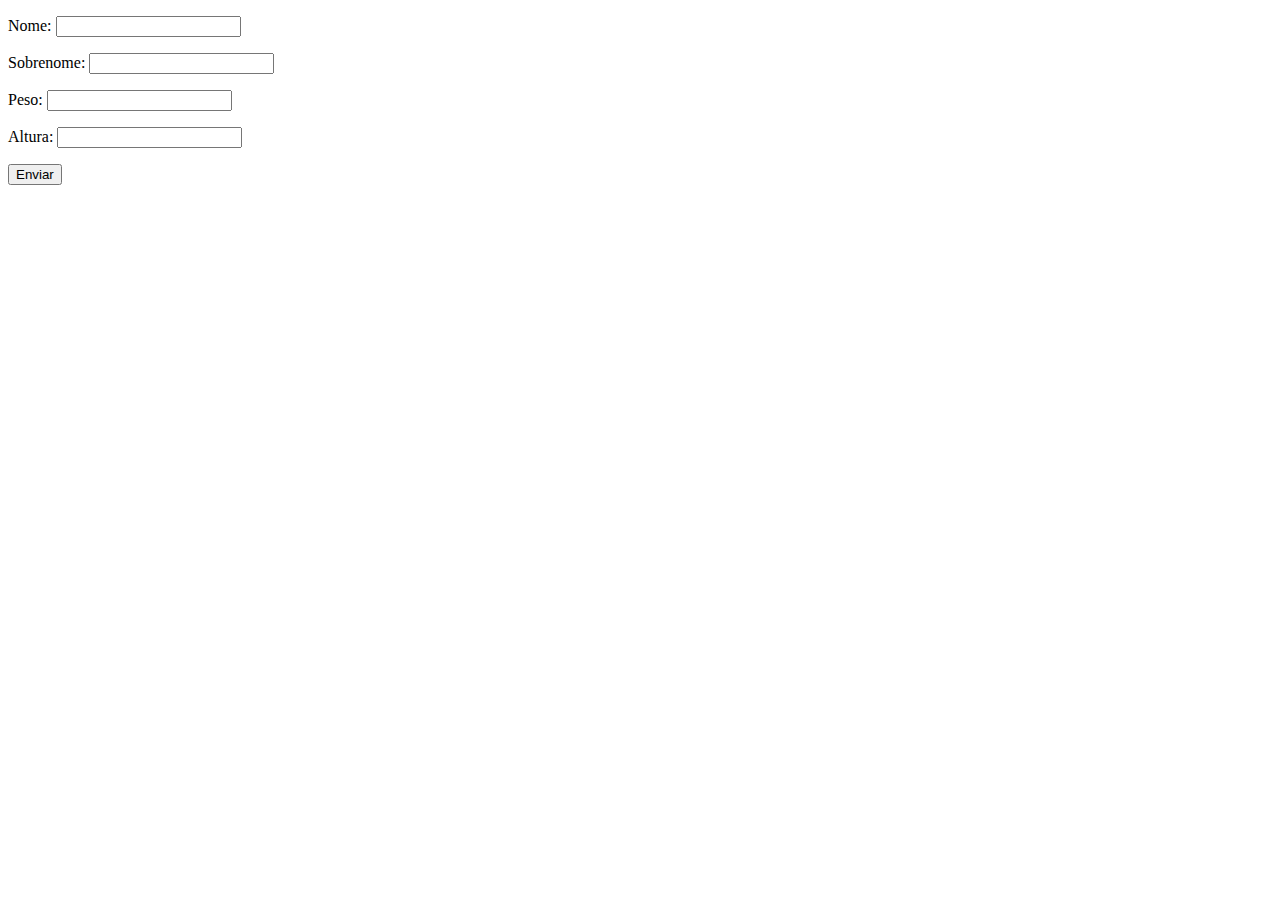
<file: aula20/index.html>
<!DOCTYPE html>
<html lang="pt-BR">
<head>
    <meta charset="UTF-8">
    <title>Exercício</title>
</head>
<body>
    <form class="form" action="" method="get">
        <p>Nome: <input type="text" class="nome"></p>
        <p>Sobrenome: <input type="text" class="sobrenome"></p>
        <p>Peso: <input type="text" class="peso"></p>
        <p>Altura: <input type="text" class="altura"></p>
        <button>Enviar</button>
    </form>
    <div class="resultado"></div>

    <script src="js/script.js"></script>
</body>
</html>
</file>
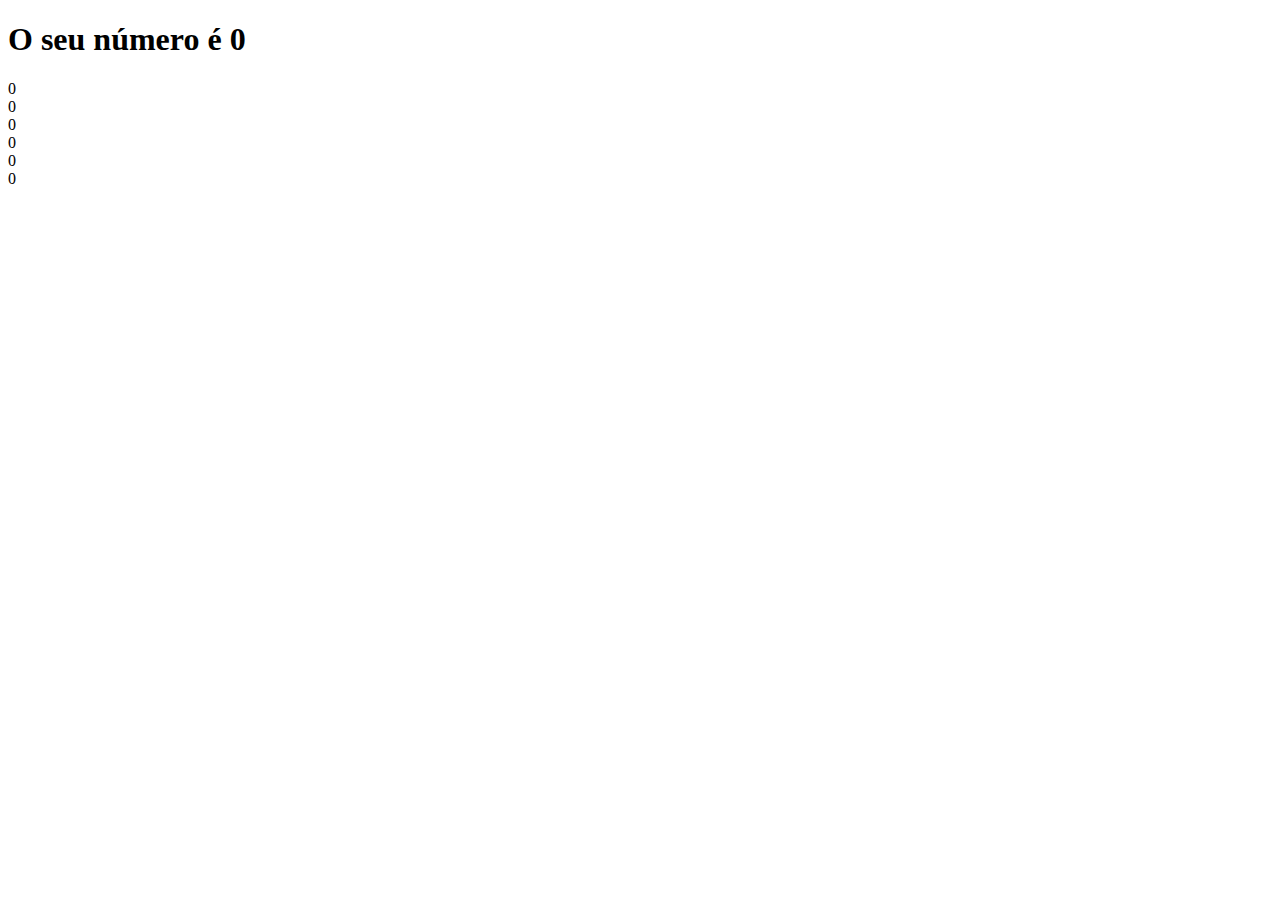
<file: aula15/ex/index.html>
<!DOCTYPE html>
<html lang="pt-BR">

<head>
    <meta charset="UTF-8">
    <title>Exercícios</title>
</head>

<body>
    <section>
        <h1>O seu número é <span id="numero-titulo">0</span></h1>
        <div><span id="raizQuadrada">0</span></div>
        <div><span id="inteiro">0</span></div>
        <div><span id="seNan">0</span></div>
        <div><span id="arredondarMenos">0</span></div>
        <div><span id="arredondarMais">0</span></div>
        <div><span id="formatoDuasCasas">0</span></div>
    </section>

    <script src="js/script.js"></script>
</body>

</html>
</file>
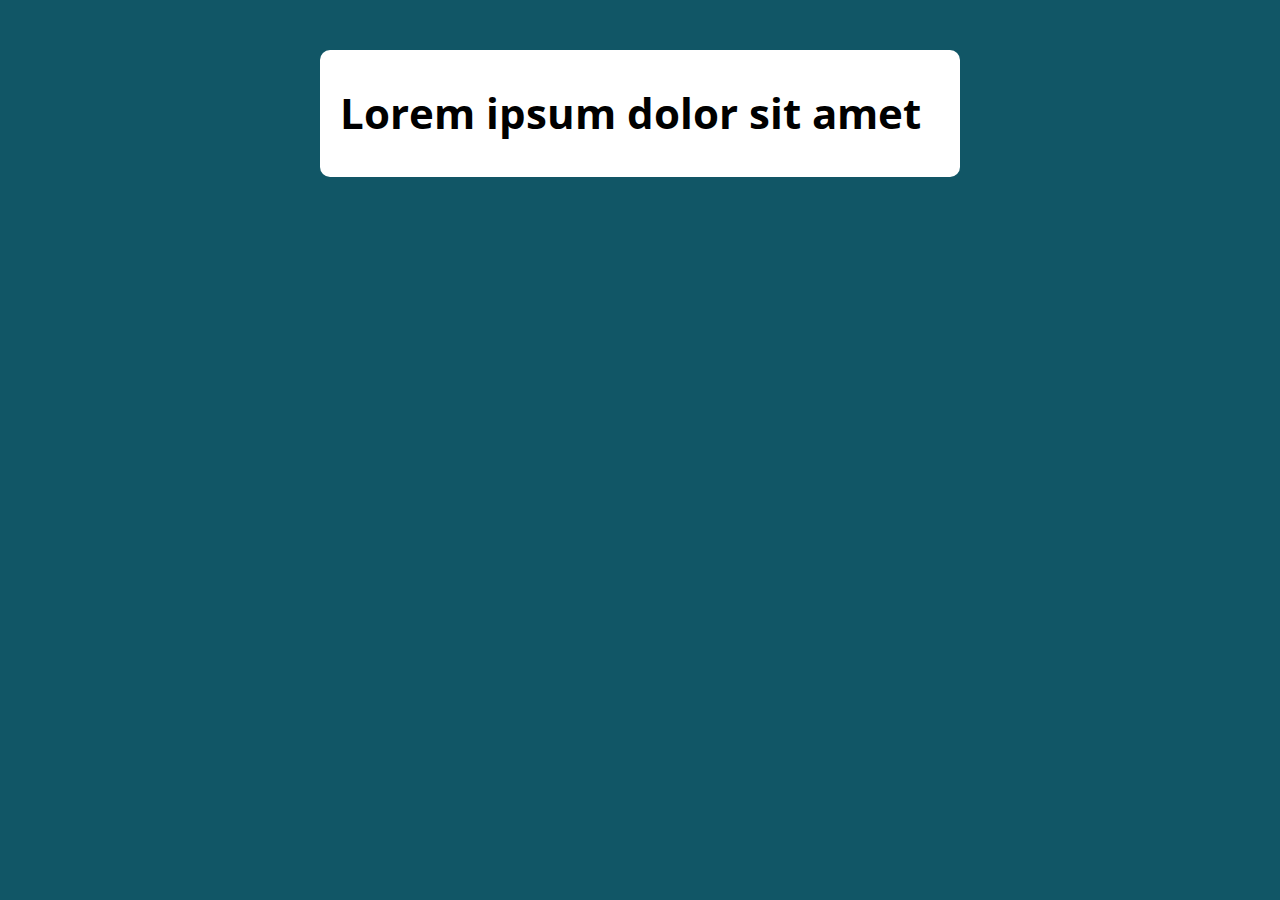
<file: aula30/01_modelo/index.html>
<!DOCTYPE html>
<html lang="pt-BR">

<head>
  <meta charset="UTF-8">
  <meta name="viewport" content="width=device-width, initial-scale=1.0">
  <meta http-equiv="X-UA-Compatible" content="ie=edge">
  <title>Modelo</title>
  <link rel="stylesheet" href="./assets/css/style.css">
</head>

<body>

  <section class="container">
    <div></div>
    <h1 id="#texto">Lorem ipsum dolor sit amet</h1>

  </section>

  <script src="./assets/js/main.js"></script>
</body>

</html>
</file>
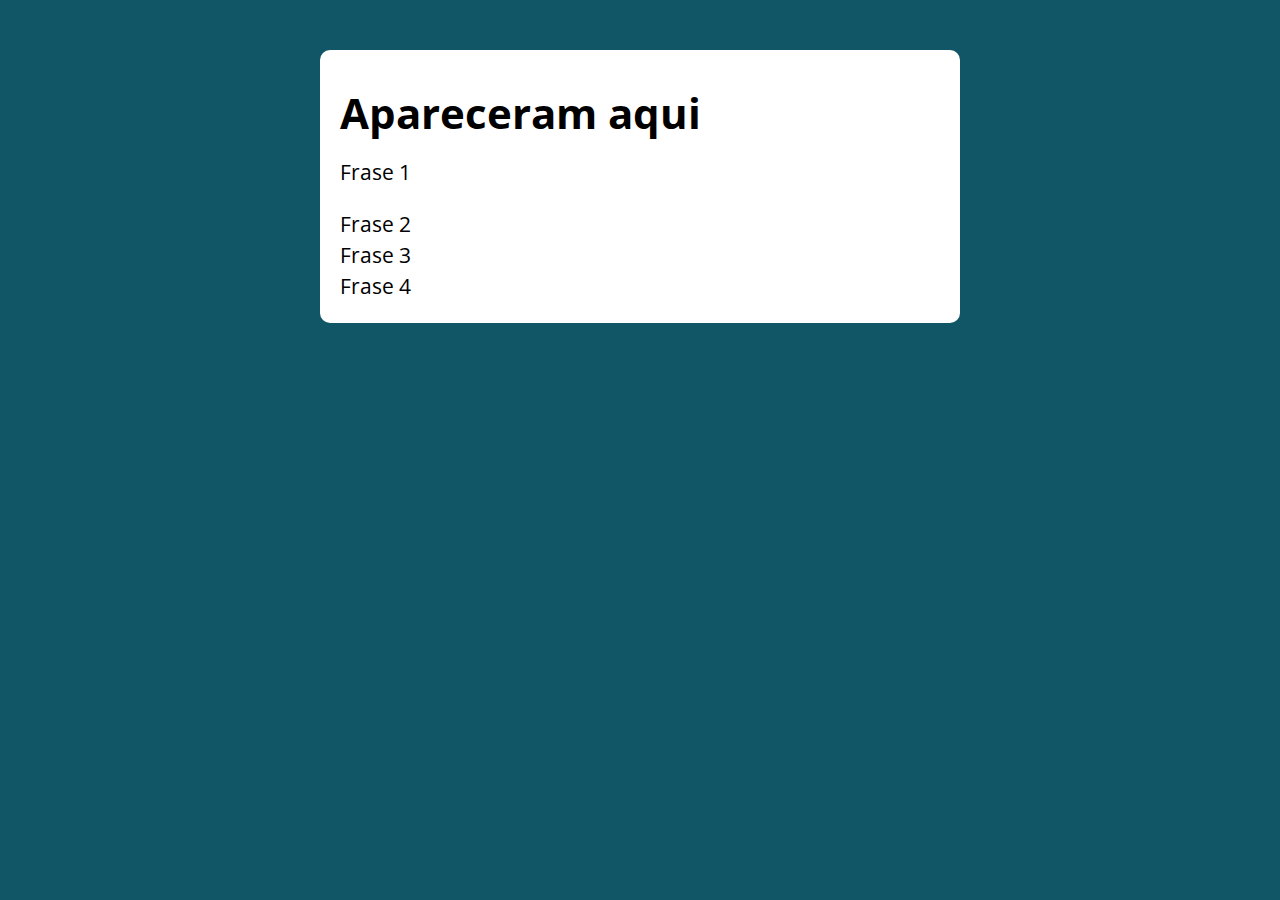
<file: aula35/01_modelo/index.html>
<!DOCTYPE html>
<html lang="pt-BR">

<head>
  <meta charset="UTF-8">
  <meta name="viewport" content="width=device-width, initial-scale=1.0">
  <meta http-equiv="X-UA-Compatible" content="ie=edge">
  <title>Modelo</title>
  <link rel="stylesheet" href="./assets/css/style.css">
</head>

<body>

  <section class="container">
    <h1>Apareceram aqui</h1>
    <!-- AQUI  -->

  </section>

  <script src="./assets/js/main.js"></script>
</body>

</html>
</file>
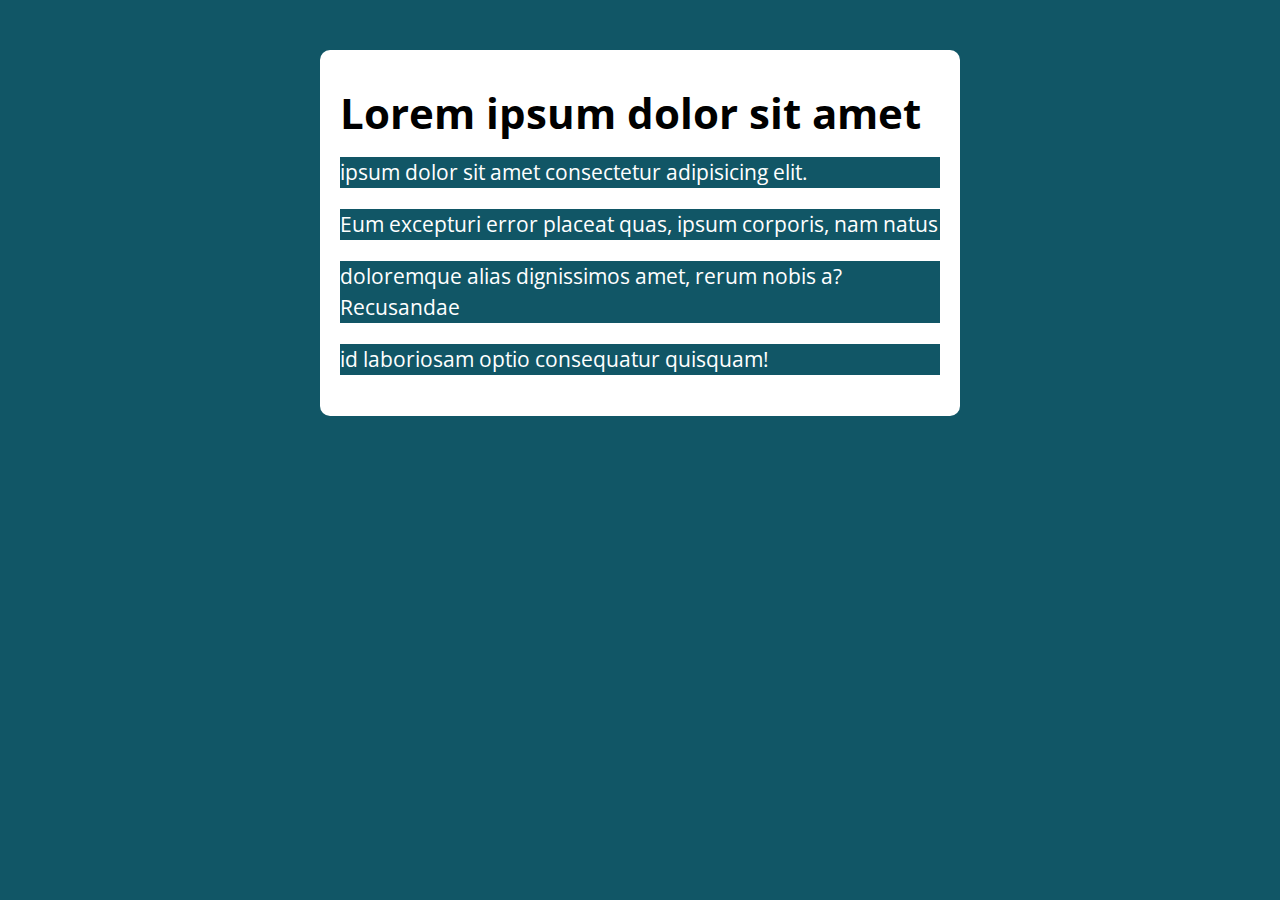
<file: aula38/01_modelo/index.html>
<!DOCTYPE html>
<html lang="pt-BR">

<head>
  <meta charset="UTF-8">
  <meta name="viewport" content="width=device-width, initial-scale=1.0">
  <meta http-equiv="X-UA-Compatible" content="ie=edge">
  <title>Modelo</title>
  <link rel="stylesheet" href="./assets/css/style.css">
</head>

<body>

  <section class="container">
    <h1>Lorem ipsum dolor sit amet</h1>
    <div class="paragrafos">
      <p> ipsum dolor sit amet consectetur adipisicing elit.</p>
      <p> Eum excepturi error placeat quas, ipsum corporis, nam natus</p>
      <p> doloremque alias dignissimos amet, rerum nobis a? Recusandae</p>
      <p> id laboriosam optio consequatur quisquam!</p>
    </div>
  </section>

  <script src="./assets/js/main.js"></script>
</body>

</html>
</file>
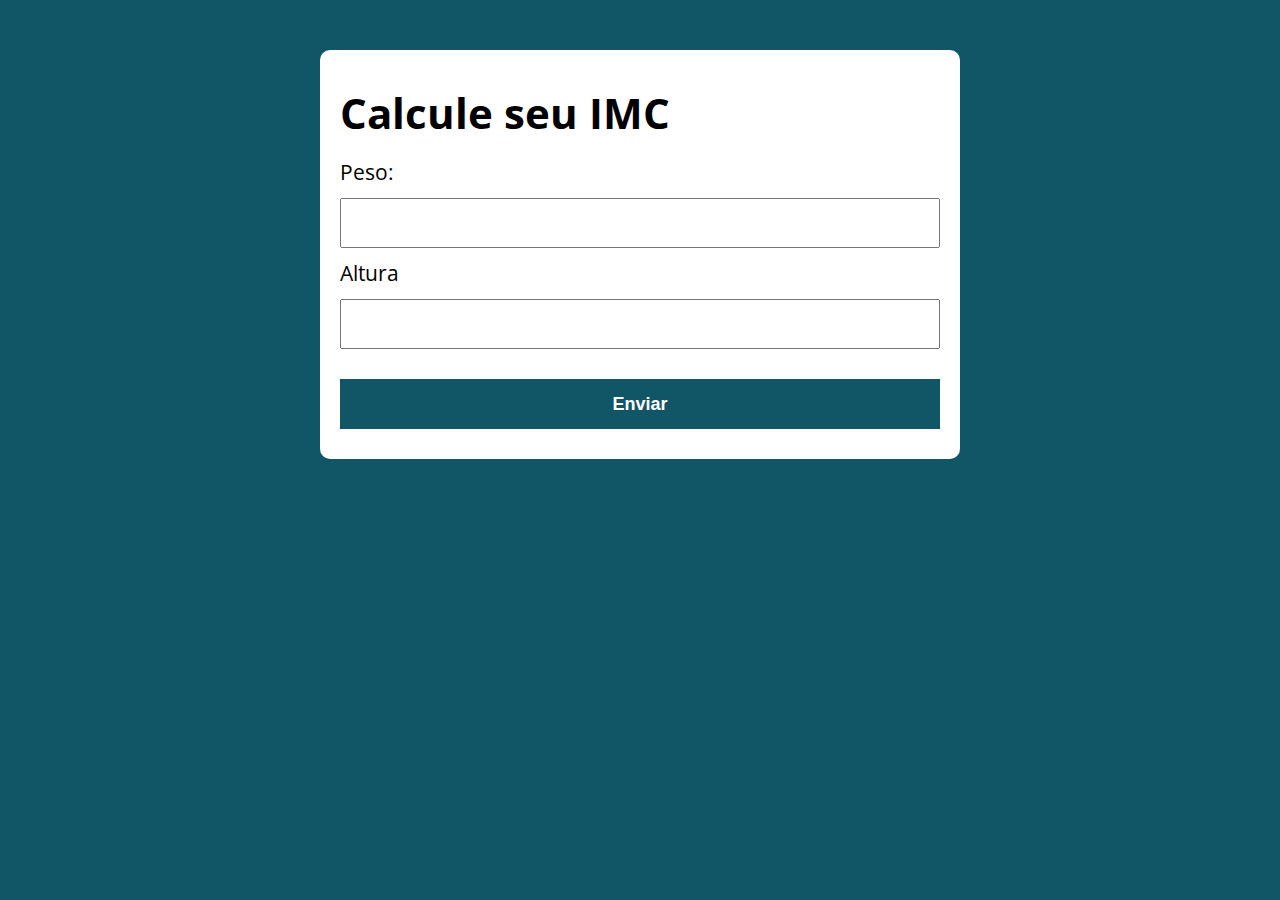
<file: aula26/Execício modelo/modelo/index.html>
<!DOCTYPE html>
<html lang="pt-BR">

<head>
  <meta charset="UTF-8">
  <meta name="viewport" content="width=device-width, initial-scale=1.0">
  <meta http-equiv="X-UA-Compatible" content="ie=edge">
  <title>Calcule seu IMC</title>
  <link rel="stylesheet" href="./assets/css/style.css">
</head>

<body>

  <section class="container">
    <h1>Calcule seu IMC</h1>

    <form id="formulario" action="/" class="form" method="POST">
      <label for="peso">Peso:</label>
      <input type="text" name="peso" id="peso">
      <label for="altura">Altura</label>
      <input type="text" name="altura" id="altura">
      <button type="submit" >Enviar</button>
    </form>

    <div id="resultado"></div>
  </section>

  <script src="./assets/js/main.js"></script>
</body>

</html>
</file>
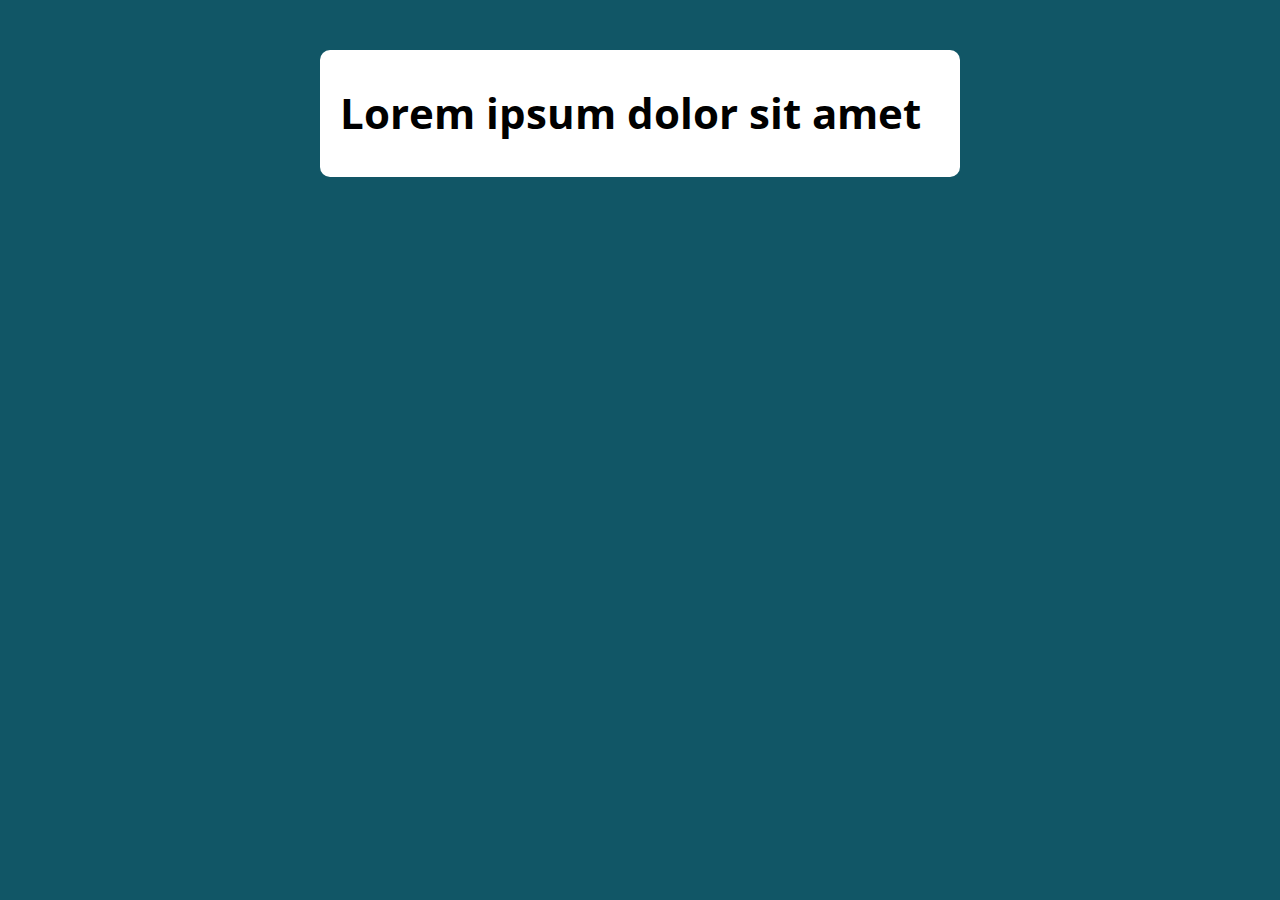
<file: aula30/exercico/01_modelo/index.html>
<!DOCTYPE html>
<html lang="pt-BR">

<head>
  <meta charset="UTF-8">
  <meta name="viewport" content="width=device-width, initial-scale=1.0">
  <meta http-equiv="X-UA-Compatible" content="ie=edge">
  <title>Modelo</title>
  <link rel="stylesheet" href="./assets/css/style.css">
</head>

<body>

  <section class="container">
    <h1>Lorem ipsum dolor sit amet</h1>
  </section>

  <script src="./assets/js/main.js"></script>
</body>

</html>
</file>
<file: aula30/01_modelo/assets/css/style.css>
@import url('https://fonts.googleapis.com/css?family=Open+Sans:400,700&display=swap');
:root {
  --primary-color: rgb(17, 86, 102);
  --primary-color-darker: rgb(9, 48, 56);
}

* {
  box-sizing: border-box;
  outline: 0;
}

body {
  margin: 0;
  padding: 0;
  background: var(--primary-color);
  font-family: 'Open sans', sans-serif;
  font-size: 1.3em;
  line-height: 1.5em;
}

.container {
  max-width: 640px;
  margin: 50px auto;
  background: #fff;
  padding: 20px;
  border-radius: 10px;
}

form input, form label, form button {
  display: block;
  width: 100%;
  margin-bottom: 10px;
}

form input {
  font-size: 24px;
  height: 50px;
  padding: 0 20px;
}

form input:focus {
  outline: 1px solid var(--primary-color);
}

form button {
  border: none;
  background: var(--primary-color);
  color: #fff;
  font-size: 18px;
  font-weight: 700;
  height: 50px;
  cursor: pointer;
  margin-top: 30px;
}

form button:hover {
  background: var(--primary-color-darker);
}
</file>
<file: aula35/01_modelo/assets/css/style.css>
@import url('https://fonts.googleapis.com/css?family=Open+Sans:400,700&display=swap');
:root {
  --primary-color: rgb(17, 86, 102);
  --primary-color-darker: rgb(9, 48, 56);
}

* {
  box-sizing: border-box;
  outline: 0;
}

body {
  margin: 0;
  padding: 0;
  background: var(--primary-color);
  font-family: 'Open sans', sans-serif;
  font-size: 1.3em;
  line-height: 1.5em;
}

.container {
  max-width: 640px;
  margin: 50px auto;
  background: #fff;
  padding: 20px;
  border-radius: 10px;
}

form input, form label, form button {
  display: block;
  width: 100%;
  margin-bottom: 10px;
}

form input {
  font-size: 24px;
  height: 50px;
  padding: 0 20px;
}

form input:focus {
  outline: 1px solid var(--primary-color);
}

form button {
  border: none;
  background: var(--primary-color);
  color: #fff;
  font-size: 18px;
  font-weight: 700;
  height: 50px;
  cursor: pointer;
  margin-top: 30px;
}

form button:hover {
  background: var(--primary-color-darker);
}
</file>
<file: aula38/01_modelo/assets/css/style.css>
@import url('https://fonts.googleapis.com/css?family=Open+Sans:400,700&display=swap');
:root {
  --primary-color: rgb(17, 86, 102);
  --primary-color-darker: rgb(9, 48, 56);
}

* {
  box-sizing: border-box;
  outline: 0;
}

body {
  margin: 0;
  padding: 0;
  background: var(--primary-color);
  font-family: 'Open sans', sans-serif;
  font-size: 1.3em;
  line-height: 1.5em;
}

.container {
  max-width: 640px;
  margin: 50px auto;
  background: #fff;
  padding: 20px;
  border-radius: 10px;
}

form input, form label, form button {
  display: block;
  width: 100%;
  margin-bottom: 10px;
}

form input {
  font-size: 24px;
  height: 50px;
  padding: 0 20px;
}

form input:focus {
  outline: 1px solid var(--primary-color);
}

form button {
  border: none;
  background: var(--primary-color);
  color: #fff;
  font-size: 18px;
  font-weight: 700;
  height: 50px;
  cursor: pointer;
  margin-top: 30px;
}

form button:hover {
  background: var(--primary-color-darker);
}
</file>
<file: aula26/Execício modelo/modelo/assets/css/style.css>
@import url('https://fonts.googleapis.com/css?family=Open+Sans:400,700&display=swap');
:root {
  --primary-color: rgb(17, 86, 102);
  --primary-color-darker: rgb(9, 48, 56);
}

* {
  box-sizing: border-box;
  outline: 0;
}

body {
  margin: 0;
  padding: 0;
  background: var(--primary-color);
  font-family: 'Open sans', sans-serif;
  font-size: 1.3em;
  line-height: 1.5em;
}

.container {
  max-width: 640px;
  margin: 50px auto;
  background: #fff;
  padding: 20px;
  border-radius: 10px;
}

form input, form label, form button {
  display: block;
  width: 100%;
  margin-bottom: 10px;
}

form input {
  font-size: 24px;
  height: 50px;
  padding: 0 20px;
}

form input:focus {
  outline: 1px solid var(--primary-color);
}

form button {
  border: none;
  background: var(--primary-color);
  color: #fff;
  font-size: 18px;
  font-weight: 700;
  height: 50px;
  cursor: pointer;
  margin-top: 30px;
}

form button:hover {
  background: var(--primary-color-darker);
}

.paragrafo-resultado .bad{
  background-color: rgb(85, 228, 85);
  padding: 10px 20px;
}

.bad {
  background-color: rgb(255, 150, 150);
}
</file>
<file: aula30/exercico/01_modelo/assets/css/style.css>
@import url('https://fonts.googleapis.com/css?family=Open+Sans:400,700&display=swap');
:root {
  --primary-color: rgb(17, 86, 102);
  --primary-color-darker: rgb(9, 48, 56);
}

* {
  box-sizing: border-box;
  outline: 0;
}

body {
  margin: 0;
  padding: 0;
  background: var(--primary-color);
  font-family: 'Open sans', sans-serif;
  font-size: 1.3em;
  line-height: 1.5em;
}

.container {
  max-width: 640px;
  margin: 50px auto;
  background: #fff;
  padding: 20px;
  border-radius: 10px;
}

form input, form label, form button {
  display: block;
  width: 100%;
  margin-bottom: 10px;
}

form input {
  font-size: 24px;
  height: 50px;
  padding: 0 20px;
}

form input:focus {
  outline: 1px solid var(--primary-color);
}

form button {
  border: none;
  background: var(--primary-color);
  color: #fff;
  font-size: 18px;
  font-weight: 700;
  height: 50px;
  cursor: pointer;
  margin-top: 30px;
}

form button:hover {
  background: var(--primary-color-darker);
}
</file>
